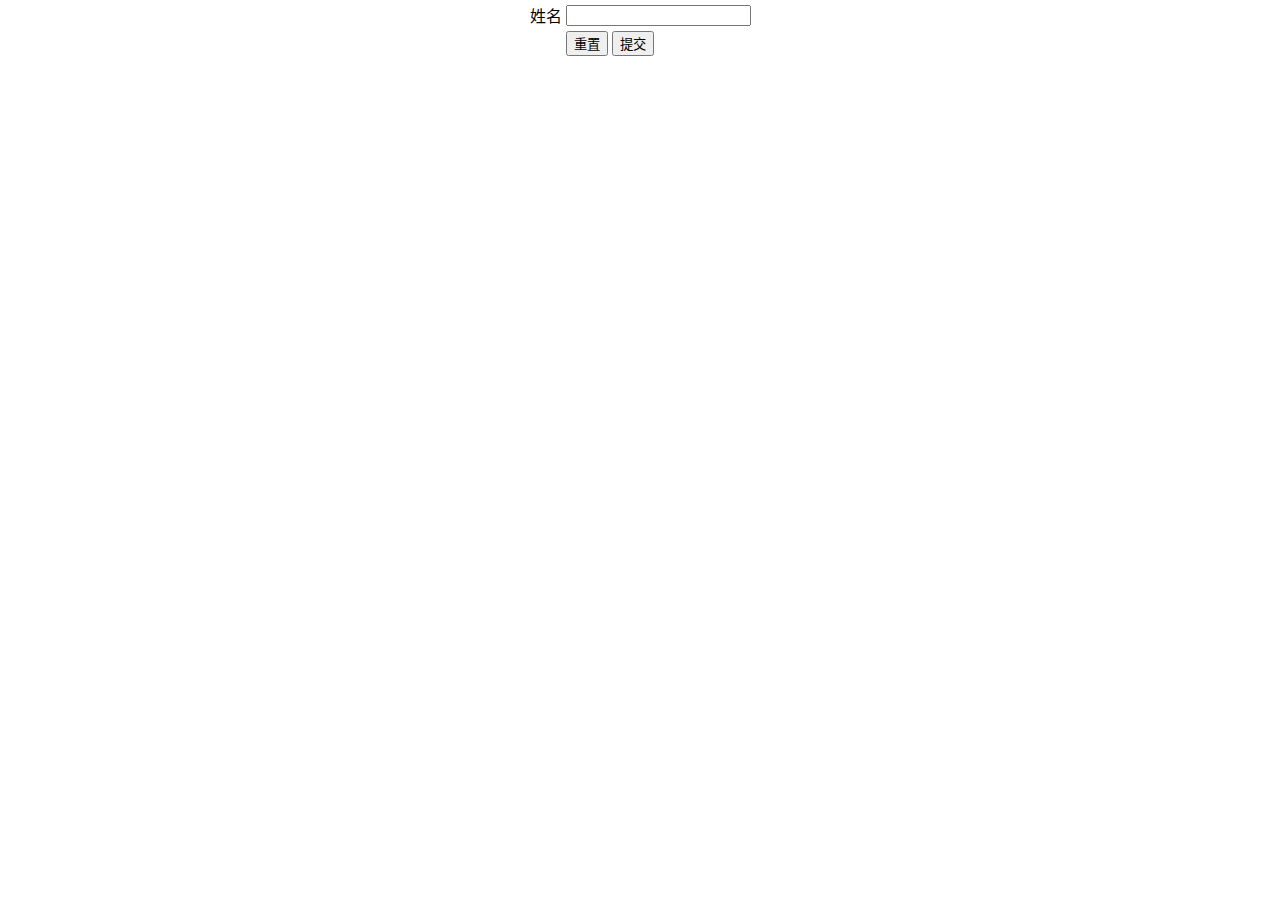
<file: index.html>
<!DOCTYPE html>
<html lang="zh-cn">

<head>
	<meta name=viewport
		content="width=device-width, initial-scale=1.0, maximum-scale=1.0, minimum-scale=1.0, user-scalable=no " />
	<meta charset="UTF-8">
	<title>请输入您的信息</title>
	<style>
		html {
			display: flex;
		}

		body {
			margin: auto;
		}
	</style>
</head>

<body>
	<div id="body">
		<form action="校外人员入校审核.html" method="get" target="_self">
			<table>
				<tr>
					<td>姓名</td>
					<td>
						<input name="name" type="text">
					</td>
					<!--					<td>学号</td>-->
					<!--					<td>-->
					<!--						<input name="stu_id" type="text">-->
					<!--					</td>-->
				</tr>

				<!--				<tr>-->
				<!--					<td>学院：</td>-->
				<!--					<td>-->
				<!--						<input name="faculty" type="text" placeholder="理学院/曙光数据科学与大数据学院">-->
				<!--					</td>-->
				<!--				</tr>-->
				<!--				-->
				<!--				<tr>-->
				<!--					<td>班级：</td>-->
				<!--					<td>-->
				<!--						<input name="stu_cls" type="text" placeholder="数据科学与大数据技术（中法班）191">-->
				<!--					</td>-->
				<!--				</tr>-->

				<tr>
					<td></td>
					<td>
						<input type="reset" value="重置" />
						<input type="submit" value="提交" />
					</td>
				</tr>
			</table>
		</form>
	</div>
</body>

</html>
</file>
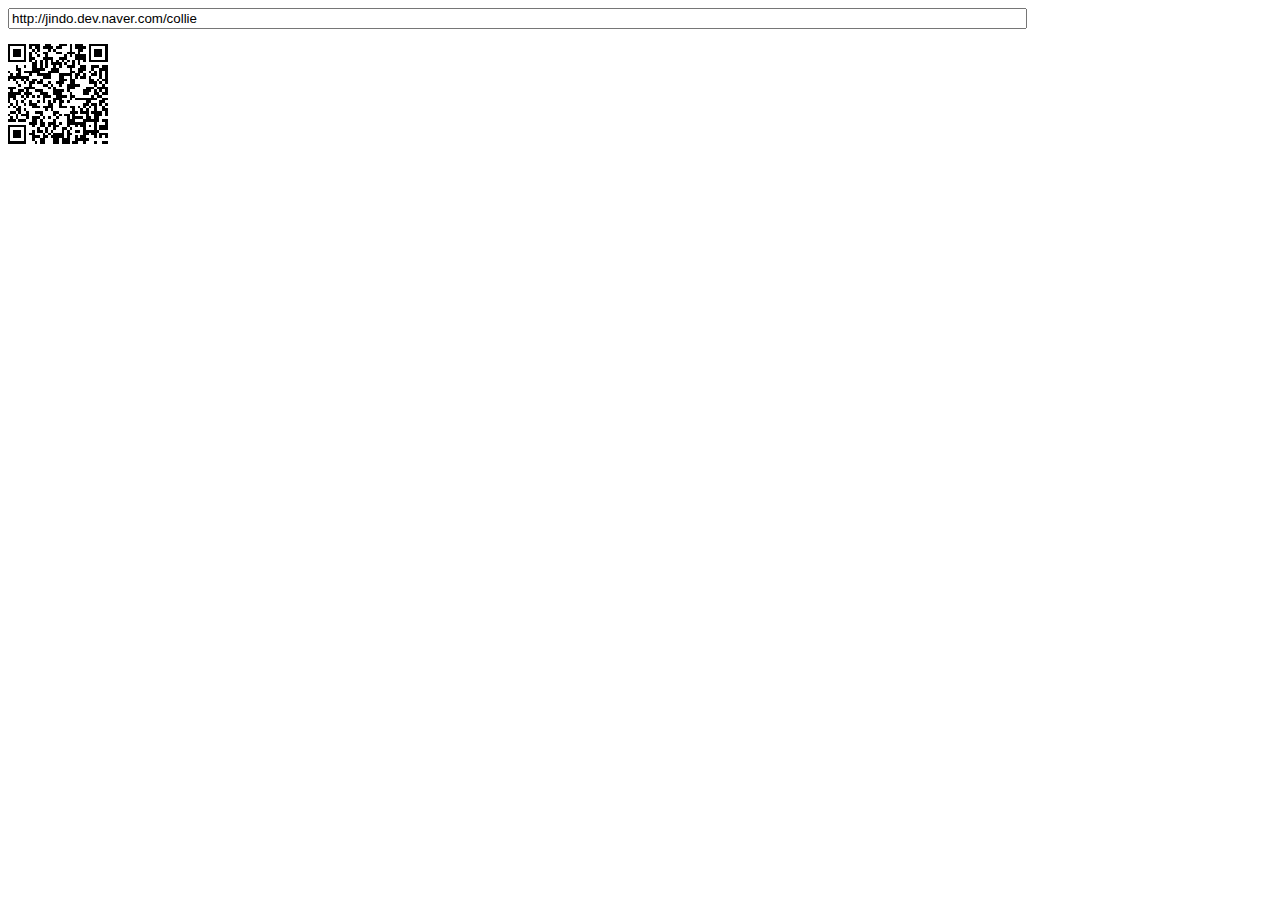
<file: qrcodejs/index.html>
<!DOCTYPE html PUBLIC "-//W3C//DTD XHTML 1.0 Transitional//EN" "http://www.w3.org/TR/xhtml1/DTD/xhtml1-transitional.dtd">
<html xmlns="http://www.w3.org/1999/xhtml" xml:lang="ko" lang="ko">
<head>
<title>Cross-Browser QRCode generator for Javascript</title>
<meta http-equiv="Content-Type" content="text/html; charset=UTF-8" />
<meta name="viewport" content="width=device-width,initial-scale=1,user-scalable=no" />
<script type="text/javascript" src="jquery.min.js"></script>
<script type="text/javascript" src="qrcode.js"></script>
</head>
<body>
<input id="text" type="text" value="http://jindo.dev.naver.com/collie" style="width:80%" /><br />
<div id="qrcode" style="width:100px; height:100px; margin-top:15px;"></div>

<script type="text/javascript">
var qrcode = new QRCode(document.getElementById("qrcode"), {
	width : 100,
	height : 100
});

function makeCode () {		
	var elText = document.getElementById("text");
	
	if (!elText.value) {
		alert("Input a text");
		elText.focus();
		return;
	}
	
	qrcode.makeCode(elText.value);
}

makeCode();

$("#text").
	on("blur", function () {
		makeCode();
	}).
	on("keydown", function (e) {
		if (e.keyCode == 13) {
			makeCode();
		}
	});
</script>
</body>
</file>
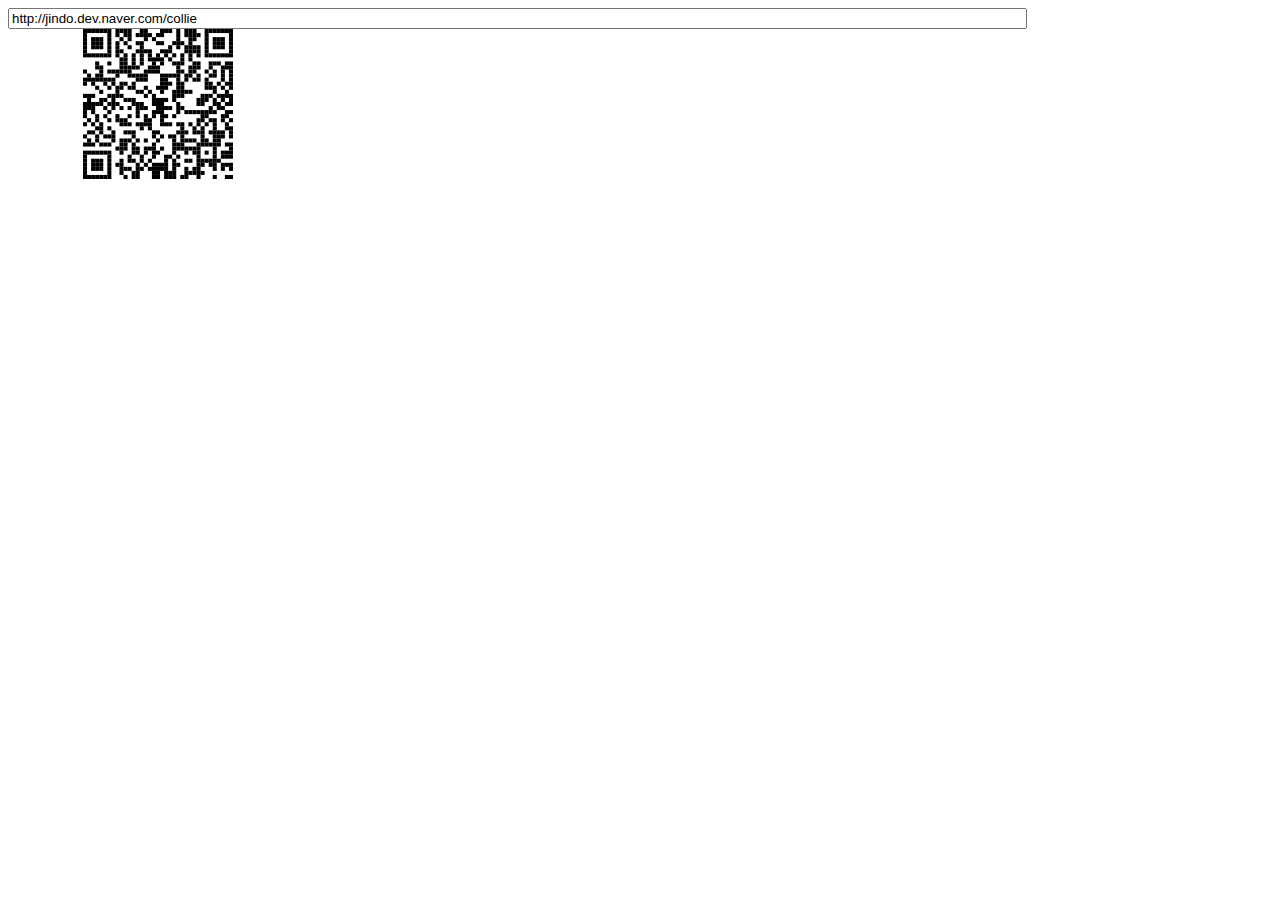
<file: qrcodejs/index-svg.html>
<!DOCTYPE html PUBLIC "-//W3C//DTD XHTML 1.0 Transitional//EN" "http://www.w3.org/TR/xhtml1/DTD/xhtml1-transitional.dtd">
<html xmlns="http://www.w3.org/1999/xhtml" xml:lang="ko" lang="ko">
  <head>
    <title>Cross-Browser QRCode generator for Javascript</title>
    <meta http-equiv="Content-Type" content="text/html; charset=UTF-8" />
    <meta name="viewport" content="width=device-width,initial-scale=1,user-scalable=no" />
    <script type="text/javascript" src="jquery.min.js"></script>
    <script type="text/javascript" src="qrcode.js"></script>
  </head>
  <body>
  <input id="text" type="text" value="http://jindo.dev.naver.com/collie" style="width:80%" />
  <svg xmlns="http://www.w3.org/2000/svg" xmlns:xlink="http://www.w3.org/1999/xlink">
    <g id="qrcode"/>
  </svg>
  <script type="text/javascript">
  var qrcode = new QRCode(document.getElementById("qrcode"), {
      width : 100,
      height : 100,
      useSVG: true
  });

  function makeCode () {		
      var elText = document.getElementById("text");

      if (!elText.value) {
          alert("Input a text");
          elText.focus();
          return;
      }

      qrcode.makeCode(elText.value);
  }

  makeCode();

  $("#text").
      on("blur", function () {
          makeCode();
      }).
      on("keydown", function (e) {
          if (e.keyCode == 13) {
              makeCode();
          }
      });
    </script>
  </body>
</html>
</file>
